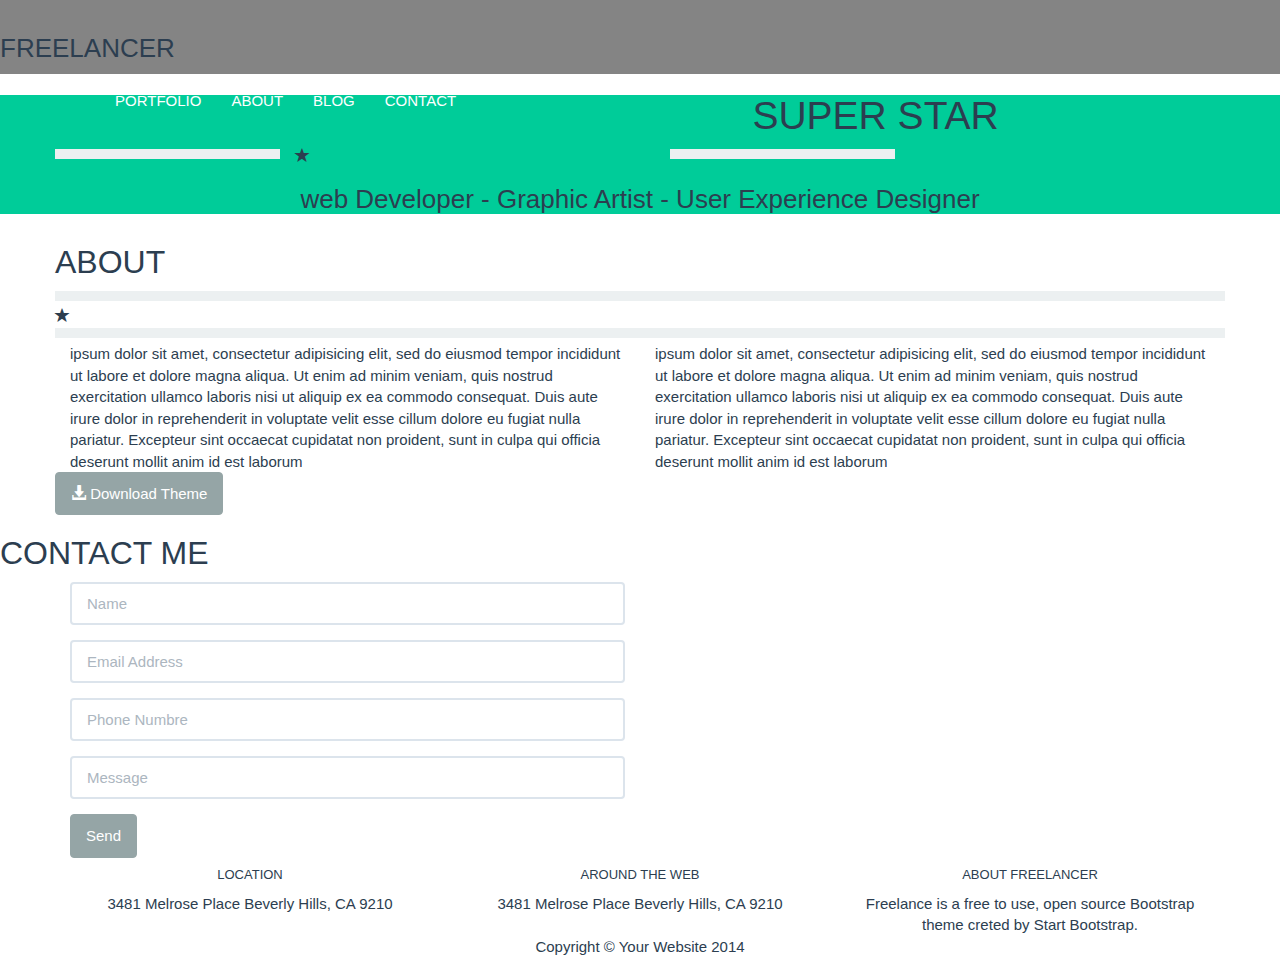
<file: index.html>
<!DOCTYPE html>
<html lang="en">
<head>
    <meta charset="utf-8">
    <meta http-equiv="X-UA-Compatible" content="IE=edge">
    <meta name="viewport" content="width=device-width, initial-scale=1">
    <meta name="description" content="">
    <meta name="author" content="">

    <title>Freelancer Super Star Theme</title>

    <link href="css/bootstrap.css" rel="stylesheet">
    <link href="css/freelancer.css" rel="stylesheet">

    <link href="font-awesome/css/font-awesome.min.css" rel="stylesheet" type="text/css">
    <link href="http://fonts.googleapis.com/css?family=Montserrat:400,700" rel="stylesheet" type="text/css">


    <!-- HTML5 Shim and Respond.js IE8 support of HTML5 elements and media queries -->
    <!-- WARNING: Respond.js doesn't work if you view the page via file:// -->
    <!--[if lt IE 9]>
        <script src="https://oss.maxcdn.com/libs/html5shiv/3.7.0/html5shiv.js"></script>
        <script src="https://oss.maxcdn.com/libs/respond.js/1.4.2/respond.min.js"></script>
    <![endif]-->

</head>


<body>
<header id="header">
    <div>
        <nav "nav-header">
        <h3>FREELANCER</h3>
        <ul>
            <li><a href="">PORTFOLIO</a></li>
            <li><a href="">ABOUT</a></li>
            <li><a href="">BLOG</a></li>
            <li><a href="">CONTACT</a></li>
        </ul>
        </nav>
    </div>
</header>
    <!-- Inserta tu código aqui -->
    <div class=" aqua">
    	<h1 text align="center">SUPER STAR</h1>
        <div class="container">
    <div class="row">
        <div>
    	<hr class="linea col-lg-2"><span class="glyphicon glyphicon-star col-lg-4" aria-hidden="true"></span><hr class="linea col-lg-2">
        </div>
        </div>
        </div>
    	<H3 text align="center">web Developer - Graphic Artist - User Experience Designer</H3>
    </div>
    <div class="container">
    	<div class="row">
            <h2>ABOUT</h2>
            <hr class="linea"><span class="glyphicon glyphicon-star" aria-hidden="true"></span><hr class="linea">
    		<div class="col-lg-6">ipsum dolor sit amet, consectetur adipisicing elit, sed do eiusmod
    		tempor incididunt ut labore et dolore magna aliqua. Ut enim ad minim veniam,
    		quis nostrud exercitation ullamco laboris nisi ut aliquip ex ea commodo
    		consequat. Duis aute irure dolor in reprehenderit in voluptate velit esse
    		cillum dolore eu fugiat nulla pariatur. Excepteur sint occaecat cupidatat non
    		proident, sunt in culpa qui officia deserunt mollit anim id est laborum
    		</div>
    		<div class="col-lg-6">ipsum dolor sit amet, consectetur adipisicing elit, sed do eiusmod
    		tempor incididunt ut labore et dolore magna aliqua. Ut enim ad minim veniam,
    		quis nostrud exercitation ullamco laboris nisi ut aliquip ex ea commodo
    		consequat. Duis aute irure dolor in reprehenderit in voluptate velit esse
    		cillum dolore eu fugiat nulla pariatur. Excepteur sint occaecat cupidatat non
    		proident, sunt in culpa qui officia deserunt mollit anim id est laborum
    		</div>
            <button class="btn btn-default"><span class="glyphicon glyphicon-download-alt" aria-hidden="true"></span> Download Theme</button>  
    	</div>
    </div>
    <!--CONTACTO-->        
    		<h2 class="center-block">CONTACT ME</h2>
    	</div>	
    </section>
    <div class="container">
    <div class="row">
    	<div class="col-lg-6 center">
    		<form role="form">
  			<div class="form-group">
    			<input type="email" class="form-control" id="ejemplo_email_1"
           		placeholder="Name">
 			</div>
  			<div class="form-group">
   				<input type="password" class="form-control" id="ejemplo_password_1" 
        		placeholder="Email Address">
   			</div>
			</form>
			<form role="form">
  			<div class="form-group">
    			<input type="email" class="form-control" id="ejemplo_email_1"
           		placeholder="Phone Numbre">
 			</div>
  			<div class="form-group">
   				<input type="password" class="form-control" id="ejemplo_password_1" 
        		placeholder="Message">
   			</div>
  			<button type="submit" class="btn btn-default">Send</button>
			</form>
		</div>	
	</div>	
    </div>
    <!--FOOTER-->
    <section>
    	<div class="container">
    		<div class="row">
    			<div class="col-lg-4" text align="center">
    				<h6>LOCATION</h6>
    				3481 Melrose Place Beverly Hills, CA 9210
    			</div>
    			<div class="col-lg-4" text align="center">
    				<h6>AROUND THE WEB</h6>
    				3481 Melrose Place Beverly Hills, CA 9210
    			</div>
    			<div class="col-lg-4" text align="center">
    				<h6>ABOUT FREELANCER</h6>
    				Freelance is a free to use, open source Bootstrap theme creted by Start Bootstrap.
    			</div>
    			<div class="col-lg-12" text align="center">
    				Copyright © Your Website 2014
    			</div>
    		</div>
    	</div>
    </section>
    <script src="js/jquery.js"></script>
    <script src="js/bootstrap.min.js"></script>
    <script src="js/freelancer.js"></script>
</body>

</html>
</file>
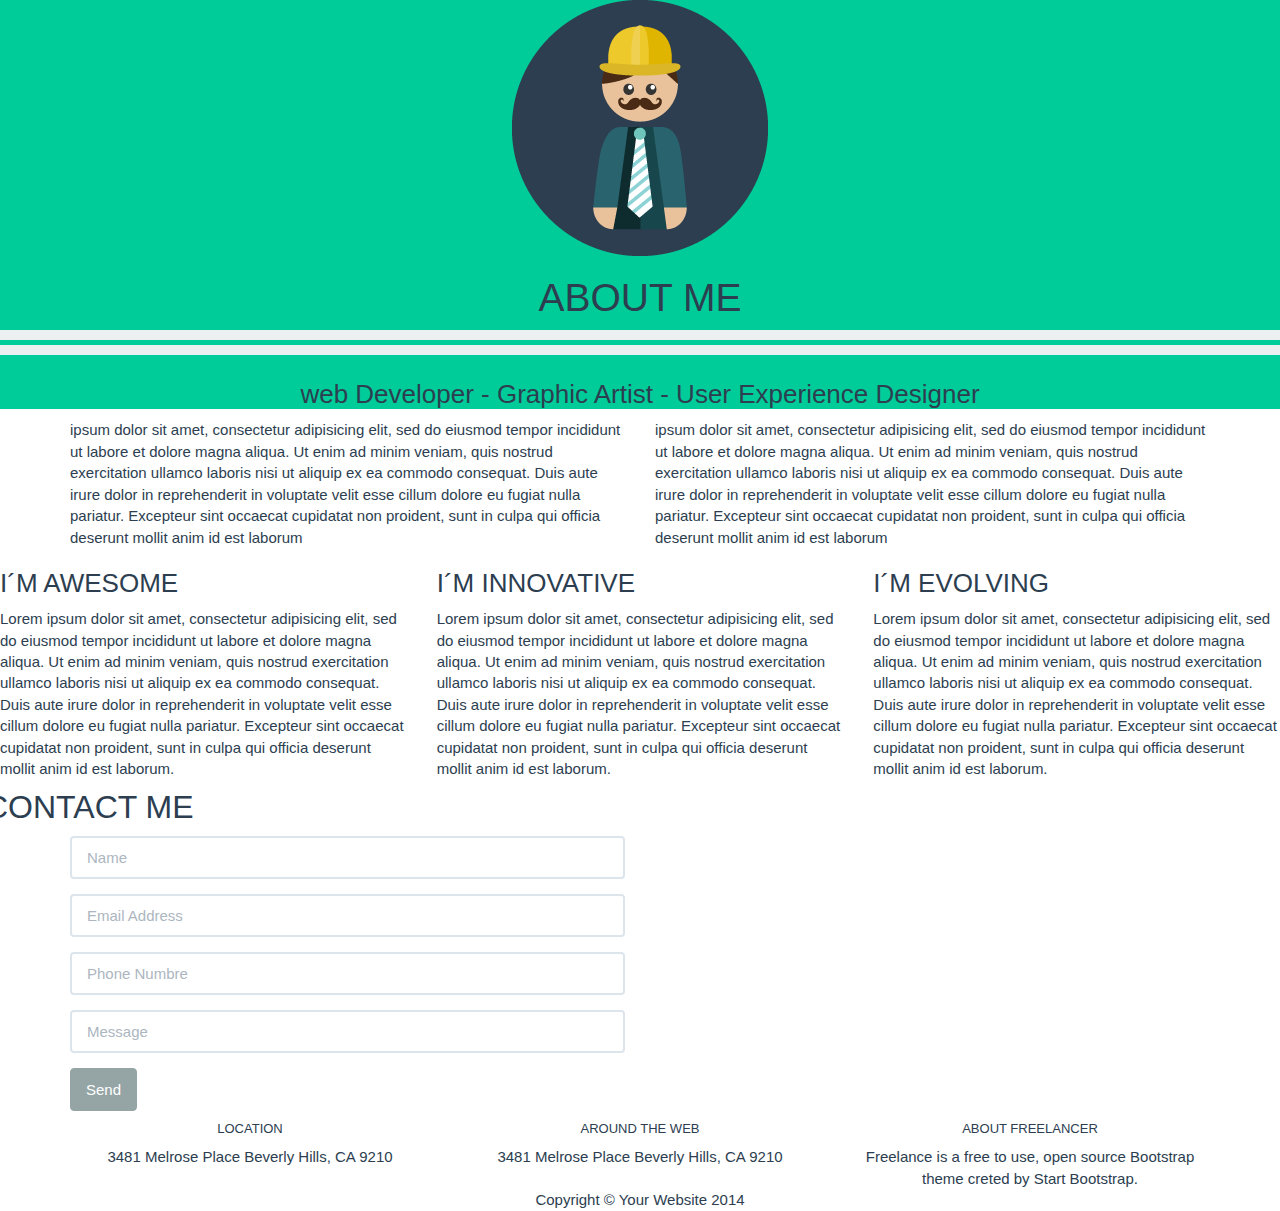
<file: about.html>
<!DOCTYPE html>
<html lang="en">
<head>
    <meta charset="utf-8">
    <meta http-equiv="X-UA-Compatible" content="IE=edge">
    <meta name="viewport" content="width=device-width, initial-scale=1">
    <meta name="description" content="">
    <meta name="author" content="">

    <title>Freelancer - About</title>
    <link href="css/bootstrap.css" rel="stylesheet">
    <link href="css/freelancer.css" rel="stylesheet">

    <!-- Custom Fonts -->
    <link href="font-awesome/css/font-awesome.min.css" rel="stylesheet" type="text/css">
    <link href="http://fonts.googleapis.com/css?family=Montserrat:400,700" rel="stylesheet" type="text/css">

    <!-- HTML5 Shim and Respond.js IE8 support of HTML5 elements and media queries -->
    <!-- WARNING: Respond.js doesn't work if you view the page via file:// -->
    <!--[if lt IE 9]>
        <script src="https://oss.maxcdn.com/libs/html5shiv/3.7.0/html5shiv.js"></script>
        <script src="https://oss.maxcdn.com/libs/respond.js/1.4.2/respond.min.js"></script>
    <![endif]-->

</head>

<body>
    <!-- Inserta tu código aqui -->
    <div class=" aqua">
        <img class="center-block" src="img/profile.png">
        <h1 text align="center">ABOUT ME</h1>
        <hr class="linea glyphicon-star"> <hr class="linea">
        <H3 text align="center">web Developer - Graphic Artist - User Experience Designer</H3>
    </div>
    <div class="container">
        <div class="row">
            <div class="col-lg-6">ipsum dolor sit amet, consectetur adipisicing elit, sed do eiusmod
            tempor incididunt ut labore et dolore magna aliqua. Ut enim ad minim veniam,
            quis nostrud exercitation ullamco laboris nisi ut aliquip ex ea commodo
            consequat. Duis aute irure dolor in reprehenderit in voluptate velit esse
            cillum dolore eu fugiat nulla pariatur. Excepteur sint occaecat cupidatat non
            proident, sunt in culpa qui officia deserunt mollit anim id est laborum
            </div>
            <div class="col-lg-6">ipsum dolor sit amet, consectetur adipisicing elit, sed do eiusmod
            tempor incididunt ut labore et dolore magna aliqua. Ut enim ad minim veniam,
            quis nostrud exercitation ullamco laboris nisi ut aliquip ex ea commodo
            consequat. Duis aute irure dolor in reprehenderit in voluptate velit esse
            cillum dolore eu fugiat nulla pariatur. Excepteur sint occaecat cupidatat non
            proident, sunt in culpa qui officia deserunt mollit anim id est laborum
            </div>
        </div>
    </div>
    <section>
        <div class="row">
            <div class="col-lg-4">
                <h3>I´M AWESOME</h3>
                <p>Lorem ipsum dolor sit amet, consectetur adipisicing elit, sed do eiusmod
                tempor incididunt ut labore et dolore magna aliqua. Ut enim ad minim veniam,
                quis nostrud exercitation ullamco laboris nisi ut aliquip ex ea commodo
                consequat. Duis aute irure dolor in reprehenderit in voluptate velit esse
                cillum dolore eu fugiat nulla pariatur. Excepteur sint occaecat cupidatat non
                proident, sunt in culpa qui officia deserunt mollit anim id est laborum.</p>
            </div>
            <div class="col-lg-4">
                <h3>I´M INNOVATIVE</h3>
                <p>Lorem ipsum dolor sit amet, consectetur adipisicing elit, sed do eiusmod
                tempor incididunt ut labore et dolore magna aliqua. Ut enim ad minim veniam,
                quis nostrud exercitation ullamco laboris nisi ut aliquip ex ea commodo
                consequat. Duis aute irure dolor in reprehenderit in voluptate velit esse
                cillum dolore eu fugiat nulla pariatur. Excepteur sint occaecat cupidatat non
                proident, sunt in culpa qui officia deserunt mollit anim id est laborum.</p>
            </div>
            <div class="col-lg-4">
                <h3>I´M EVOLVING</h3>
                <p>Lorem ipsum dolor sit amet, consectetur adipisicing elit, sed do eiusmod
                tempor incididunt ut labore et dolore magna aliqua. Ut enim ad minim veniam,
                quis nostrud exercitation ullamco laboris nisi ut aliquip ex ea commodo
                consequat. Duis aute irure dolor in reprehenderit in voluptate velit esse
                cillum dolore eu fugiat nulla pariatur. Excepteur sint occaecat cupidatat non
                proident, sunt in culpa qui officia deserunt mollit anim id est laborum.</p>
            </div>
    <!--CONTACTO-->        
            <h2 class="center-block">CONTACT ME</h2>
        </div>  
    </section>
    <div class="container">
    <div class="row">
        <div class="col-lg-6 center">
            <form role="form">
            <div class="form-group">
                <input type="email" class="form-control" id="ejemplo_email_1"
                placeholder="Name">
            </div>
            <div class="form-group">
                <input type="password" class="form-control" id="ejemplo_password_1" 
                placeholder="Email Address">
            </div>
            </form>
            <form role="form">
            <div class="form-group">
                <input type="email" class="form-control" id="ejemplo_email_1"
                placeholder="Phone Numbre">
            </div>
            <div class="form-group">
                <input type="password" class="form-control" id="ejemplo_password_1" 
                placeholder="Message">
            </div>
            <button type="submit" class="btn btn-default">Send</button>
            </form>
        </div>  
    </div>  
    </div>
    <!--FOOTER-->
    <section>
        <div class="container">
            <div class="row">
                <div class="col-lg-4" text align="center">
                    <h6>LOCATION</h6>
                    3481 Melrose Place Beverly Hills, CA 9210
                </div>
                <div class="col-lg-4" text align="center">
                    <h6>AROUND THE WEB</h6>
                    3481 Melrose Place Beverly Hills, CA 9210
                </div>
                <div class="col-lg-4" text align="center">
                    <h6>ABOUT FREELANCER</h6>
                    Freelance is a free to use, open source Bootstrap theme creted by Start Bootstrap.
                </div>
                <div class="col-lg-12" text align="center">
                    Copyright © Your Website 2014
                </div>
            </div>
        </div>
    <script src="js/jquery.js"></script>
    <script src="js/bootstrap.min.js"></script>
    <script src="js/freelancer.js"></script>
</body>

</html>
</file>
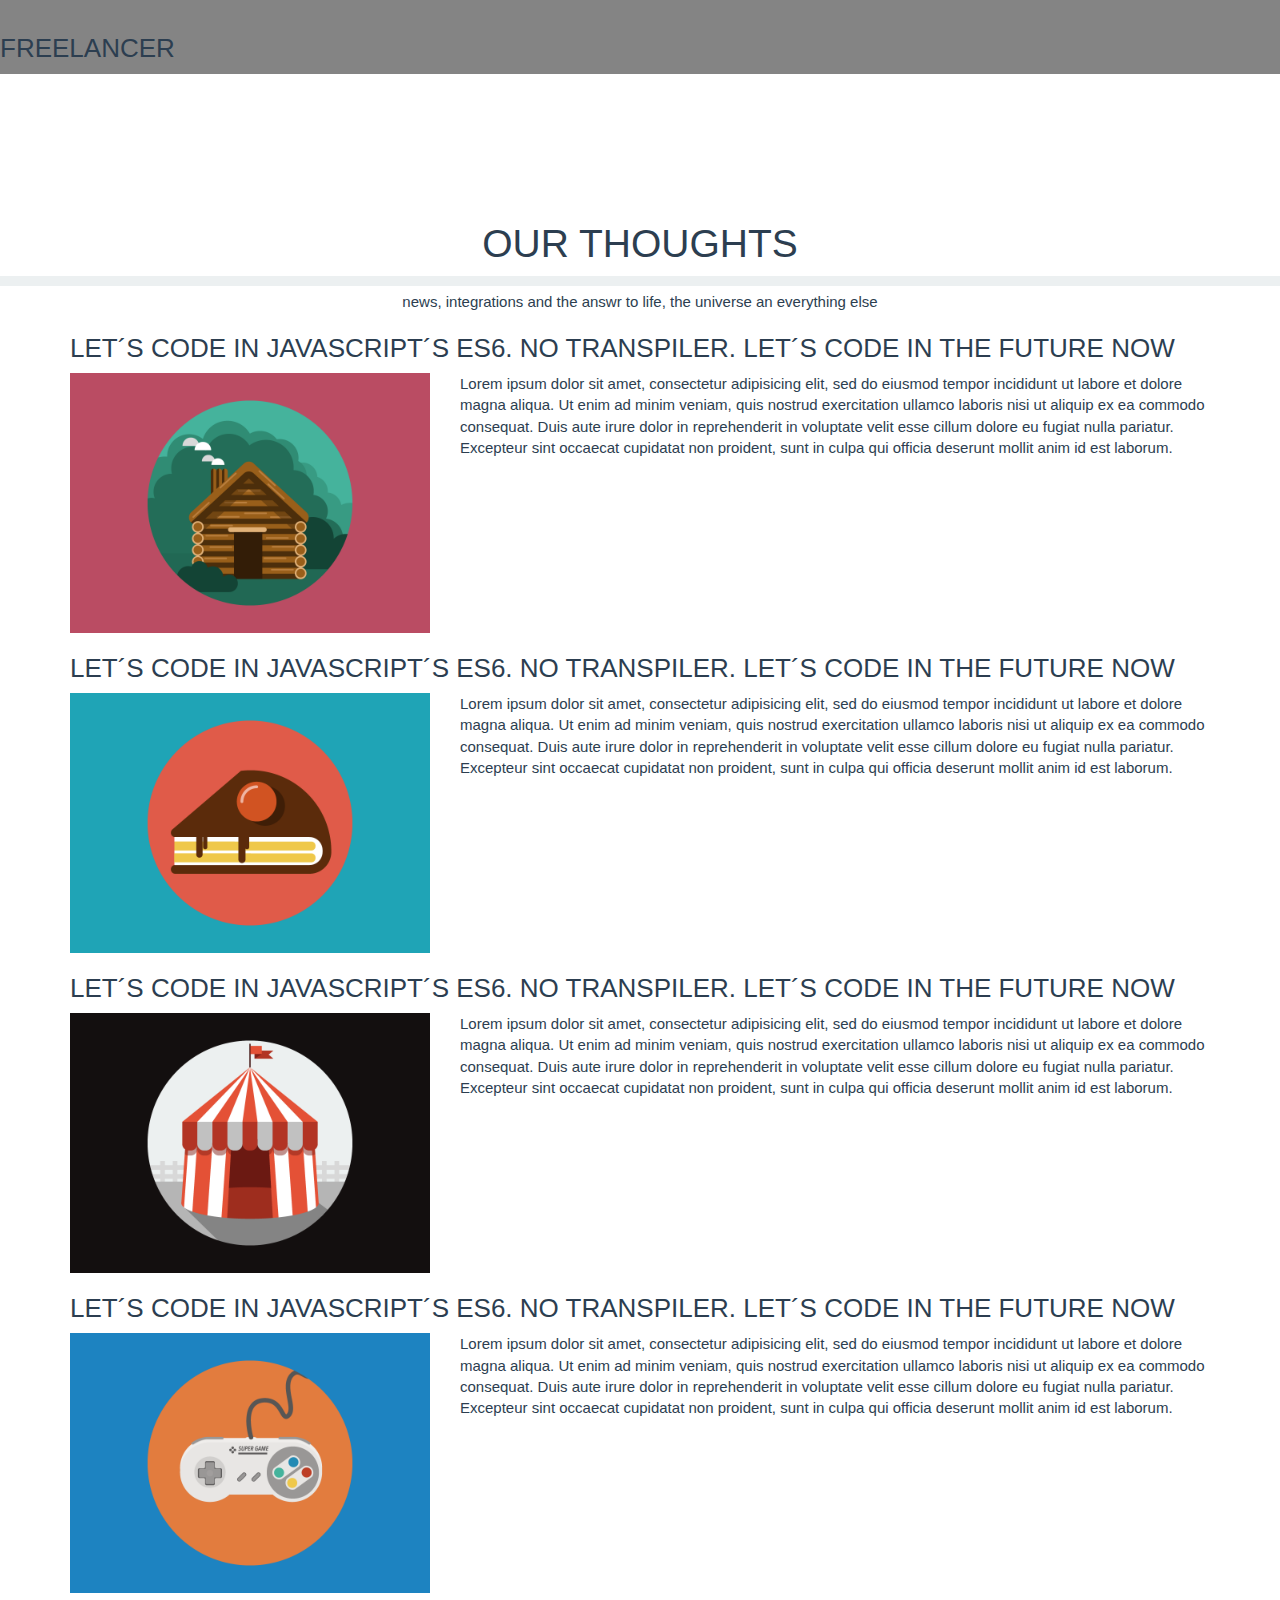
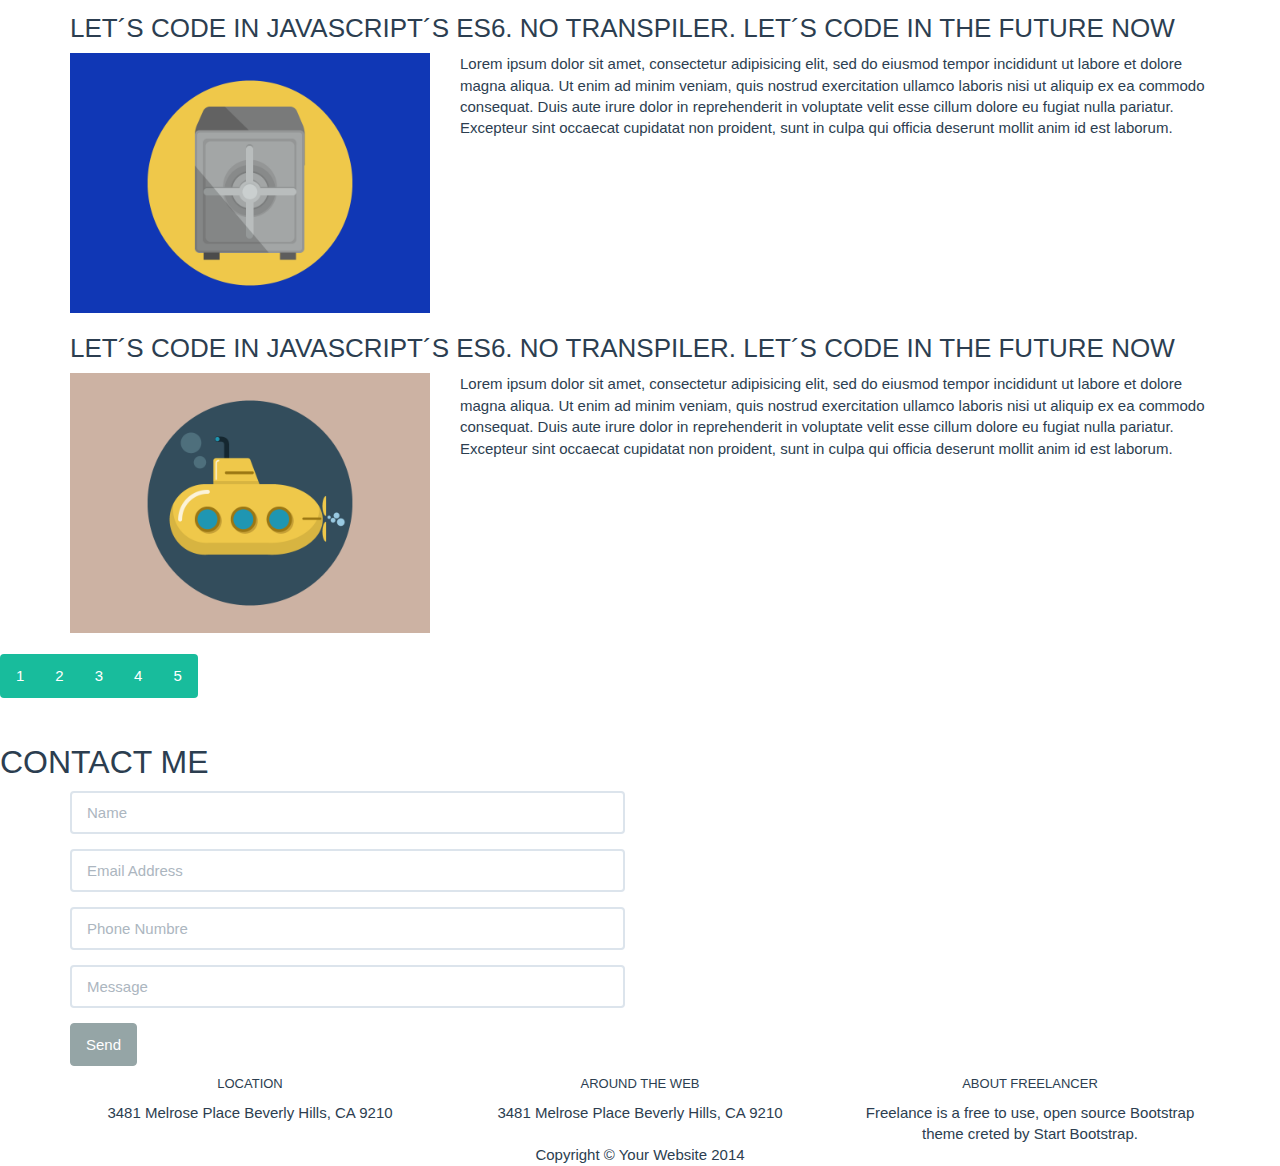
<file: blog.html>
<!DOCTYPE html>
<html lang="en">
<head>
    <meta charset="utf-8">
    <meta http-equiv="X-UA-Compatible" content="IE=edge">
    <meta name="viewport" content="width=device-width, initial-scale=1">
    <meta name="description" content="">
    <meta name="author" content="">

    <title>Freelancer - Blog</title>
    <link href="css/bootstrap.css" rel="stylesheet">
    <link href="css/freelancer.css" rel="stylesheet">

    <!-- Custom Fonts -->
    <link href="font-awesome/css/font-awesome.min.css" rel="stylesheet" type="text/css">
    <link href="http://fonts.googleapis.com/css?family=Montserrat:400,700" rel="stylesheet" type="text/css">

    <!-- HTML5 Shim and Respond.js IE8 support of HTML5 elements and media queries -->
    <!-- WARNING: Respond.js doesn't work if you view the page via file:// -->
    <!--[if lt IE 9]>
        <script src="https://oss.maxcdn.com/libs/html5shiv/3.7.0/html5shiv.js"></script>
        <script src="https://oss.maxcdn.com/libs/respond.js/1.4.2/respond.min.js"></script>
    <![endif]-->

</head>
<header id="header">
    <div>
        <nav "nav-header">
        <h3>FREELANCER</h3>
        <ul>
            <li><a href="">PORTFOLIO</a></li>
            <li><a href="">ABOUT</a></li>
            <li><a href="">BLOG</a></li>
            <li><a href="">CONTACT</a></li>
        </ul>
        </nav>
    </div>
</header>

<body>
    <!-- BLOQUE AQUA -->
    <section >
        <div class="row espacio">
        <div text: align="center">
        <div class="col-lg-12">
            <h1>OUR THOUGHTS</h1>
            <hr>
            news, integrations and the answr to life, the universe an everything else 
        </div>
        </div>
        </div>
    </section>
    <!-- ARTICULOS -->
    <section>
        <div class="container">
            <div class="row">
                <div class="col-lg-12">
                    <h3>LET´S CODE IN JAVASCRIPT´S ES6. NO TRANSPILER. LET´S CODE IN THE FUTURE NOW</h3>
                </div>
                <div ><img src="img/portfolio/cabin.png" class="col-lg-4"></div>    
                <div class="col-lg-8">
                    <p>Lorem ipsum dolor sit amet, consectetur adipisicing elit, sed do eiusmod
                    tempor incididunt ut labore et dolore magna aliqua. Ut enim ad minim veniam,
                    quis nostrud exercitation ullamco laboris nisi ut aliquip ex ea commodo
                    consequat. Duis aute irure dolor in reprehenderit in voluptate velit esse
                    cillum dolore eu fugiat nulla pariatur. Excepteur sint occaecat cupidatat non
                    proident, sunt in culpa qui officia deserunt mollit anim id est laborum.</p>
                </div>
                <div class="col-lg-12">
                    <h3>LET´S CODE IN JAVASCRIPT´S ES6. NO TRANSPILER. LET´S CODE IN THE FUTURE NOW</h3>
                </div>
                <div><img src="img/portfolio/cake.png" class="col-lg-4"></div>    
                <div class="col-lg-8">
                    <p>Lorem ipsum dolor sit amet, consectetur adipisicing elit, sed do eiusmod
                    tempor incididunt ut labore et dolore magna aliqua. Ut enim ad minim veniam,
                    quis nostrud exercitation ullamco laboris nisi ut aliquip ex ea commodo
                    consequat. Duis aute irure dolor in reprehenderit in voluptate velit esse
                    cillum dolore eu fugiat nulla pariatur. Excepteur sint occaecat cupidatat non
                    proident, sunt in culpa qui officia deserunt mollit anim id est laborum.</p>
                </div>
                <div class="col-lg-12">
                    <h3>LET´S CODE IN JAVASCRIPT´S ES6. NO TRANSPILER. LET´S CODE IN THE FUTURE NOW</h3>
                </div>
                <div><img src="img/portfolio/circus.png" class="col-lg-4"></div>    
                <div class="col-lg-8">
                    <p>Lorem ipsum dolor sit amet, consectetur adipisicing elit, sed do eiusmod
                    tempor incididunt ut labore et dolore magna aliqua. Ut enim ad minim veniam,
                    quis nostrud exercitation ullamco laboris nisi ut aliquip ex ea commodo
                    consequat. Duis aute irure dolor in reprehenderit in voluptate velit esse
                    cillum dolore eu fugiat nulla pariatur. Excepteur sint occaecat cupidatat non
                    proident, sunt in culpa qui officia deserunt mollit anim id est laborum.</p>
                </div>
                <div class="col-lg-12">
                    <h3>LET´S CODE IN JAVASCRIPT´S ES6. NO TRANSPILER. LET´S CODE IN THE FUTURE NOW</h3>
                </div>
                <div><img src="img/portfolio/game.png" class="col-lg-4"></div>    
                <div class="col-lg-8">
                    <p>Lorem ipsum dolor sit amet, consectetur adipisicing elit, sed do eiusmod
                    tempor incididunt ut labore et dolore magna aliqua. Ut enim ad minim veniam,
                    quis nostrud exercitation ullamco laboris nisi ut aliquip ex ea commodo
                    consequat. Duis aute irure dolor in reprehenderit in voluptate velit esse
                    cillum dolore eu fugiat nulla pariatur. Excepteur sint occaecat cupidatat non
                    proident, sunt in culpa qui officia deserunt mollit anim id est laborum.</p>
                </div>
                <div class="col-lg-12">
                    <h3>LET´S CODE IN JAVASCRIPT´S ES6. NO TRANSPILER. LET´S CODE IN THE FUTURE NOW</h3>
                </div>
                <div><img src="img/portfolio/safe.png" class="col-lg-4"></div>    
                <div class="col-lg-8">
                    <p>Lorem ipsum dolor sit amet, consectetur adipisicing elit, sed do eiusmod
                    tempor incididunt ut labore et dolore magna aliqua. Ut enim ad minim veniam,
                    quis nostrud exercitation ullamco laboris nisi ut aliquip ex ea commodo
                    consequat. Duis aute irure dolor in reprehenderit in voluptate velit esse
                    cillum dolore eu fugiat nulla pariatur. Excepteur sint occaecat cupidatat non
                    proident, sunt in culpa qui officia deserunt mollit anim id est laborum.</p>
                </div>
                <div class="col-lg-12">
                    <h3>LET´S CODE IN JAVASCRIPT´S ES6. NO TRANSPILER. LET´S CODE IN THE FUTURE NOW</h3>
                </div>
                <div><img src="img/portfolio/submarine.png" class="col-lg-4"></div>    
                <div class="col-lg-8">
                    <p>Lorem ipsum dolor sit amet, consectetur adipisicing elit, sed do eiusmod
                    tempor incididunt ut labore et dolore magna aliqua. Ut enim ad minim veniam,
                    quis nostrud exercitation ullamco laboris nisi ut aliquip ex ea commodo
                    consequat. Duis aute irure dolor in reprehenderit in voluptate velit esse
                    cillum dolore eu fugiat nulla pariatur. Excepteur sint occaecat cupidatat non
                    proident, sunt in culpa qui officia deserunt mollit anim id est laborum.</p>
                </div>
            </div>
        </div>
    </section>
    <!--PAGINATION-->
    <ul class="pagination">
  <li><a href="#">1</a></li>
  <li><a href="#">2</a></li>
  <li><a href="#">3</a></li>
  <li><a href="#">4</a></li>
  <li><a href="#">5</a></li>
</ul>
<!--CONTACTO-->        
            <h2 class="center-block">CONTACT ME</h2>
        </div>  
    </section>
    <div class="container">
    <div class="row">
        <div class="col-lg-6 center">
            <form role="form">
            <div class="form-group">
                <input type="email" class="form-control" id="ejemplo_email_1"
                placeholder="Name">
            </div>
            <div class="form-group">
                <input type="password" class="form-control" id="ejemplo_password_1" 
                placeholder="Email Address">
            </div>
            </form>
            <form role="form">
            <div class="form-group">
                <input type="email" class="form-control" id="ejemplo_email_1"
                placeholder="Phone Numbre">
            </div>
            <div class="form-group">
                <input type="password" class="form-control" id="ejemplo_password_1" 
                placeholder="Message">
            </div>
            <button type="submit" class="btn btn-default">Send</button>
            </form>
        </div>  
    </div>  
    </div>
    <!--FOOTER-->
    <section>
        <div class="container">
            <div class="row">
                <div class="col-lg-4" text align="center">
                    <h6>LOCATION</h6>
                    3481 Melrose Place Beverly Hills, CA 9210
                </div>
                <div class="col-lg-4" text align="center">
                    <h6>AROUND THE WEB</h6>
                    3481 Melrose Place Beverly Hills, CA 9210
                </div>
                <div class="col-lg-4" text align="center">
                    <h6>ABOUT FREELANCER</h6>
                    Freelance is a free to use, open source Bootstrap theme creted by Start Bootstrap.
                </div>
                <div class="col-lg-12" text align="center">
                    Copyright © Your Website 2014
                </div>
            </div>
        </div>
    </section>

    <script src="js/jquery.js"></script>
    <script src="js/bootstrap.min.js"></script>
    <script src="js/freelancer.js"></script>
</body>

</html>
</file>
<file: css/freelancer.css>
/* Inserta tu código aqui */
.aqua{
	background-color: #00CC99
}
div hr {
	height: 4px;
	width: px;
  	margin-top: 1px;
  	margin-bottom: 1px;
  	border: 0;
  	border-top: 10px solid #ecf0f1;
}

#header {
	height:20% ;
	background-color: #848484;
	position: ;
	top: 0%;
	width: 100%;
	padding-top: 1%;
	border-bottom:solid #848484 1px;
}
nav ul{
	list-style-type:none;
	padding-top: 1.3%;
	float: left;
	font-size: 15px;
	text-transform: uppercase;
	margin-left:60px; 				/*Margen para llevar el menú al extremo derecho*/
}
nav li{
	position: relative;
	padding: 0;
	margin: 0;
	float: left;
}
nav li:hover a{
	color: black;
}
nav a{
	text-decoration: none;
	padding: 10px 15px;
	color: white;
	font-family: helvetica;
	text-align: center;
}
.espacio{
	margin-top: 10%;
}
</file>
